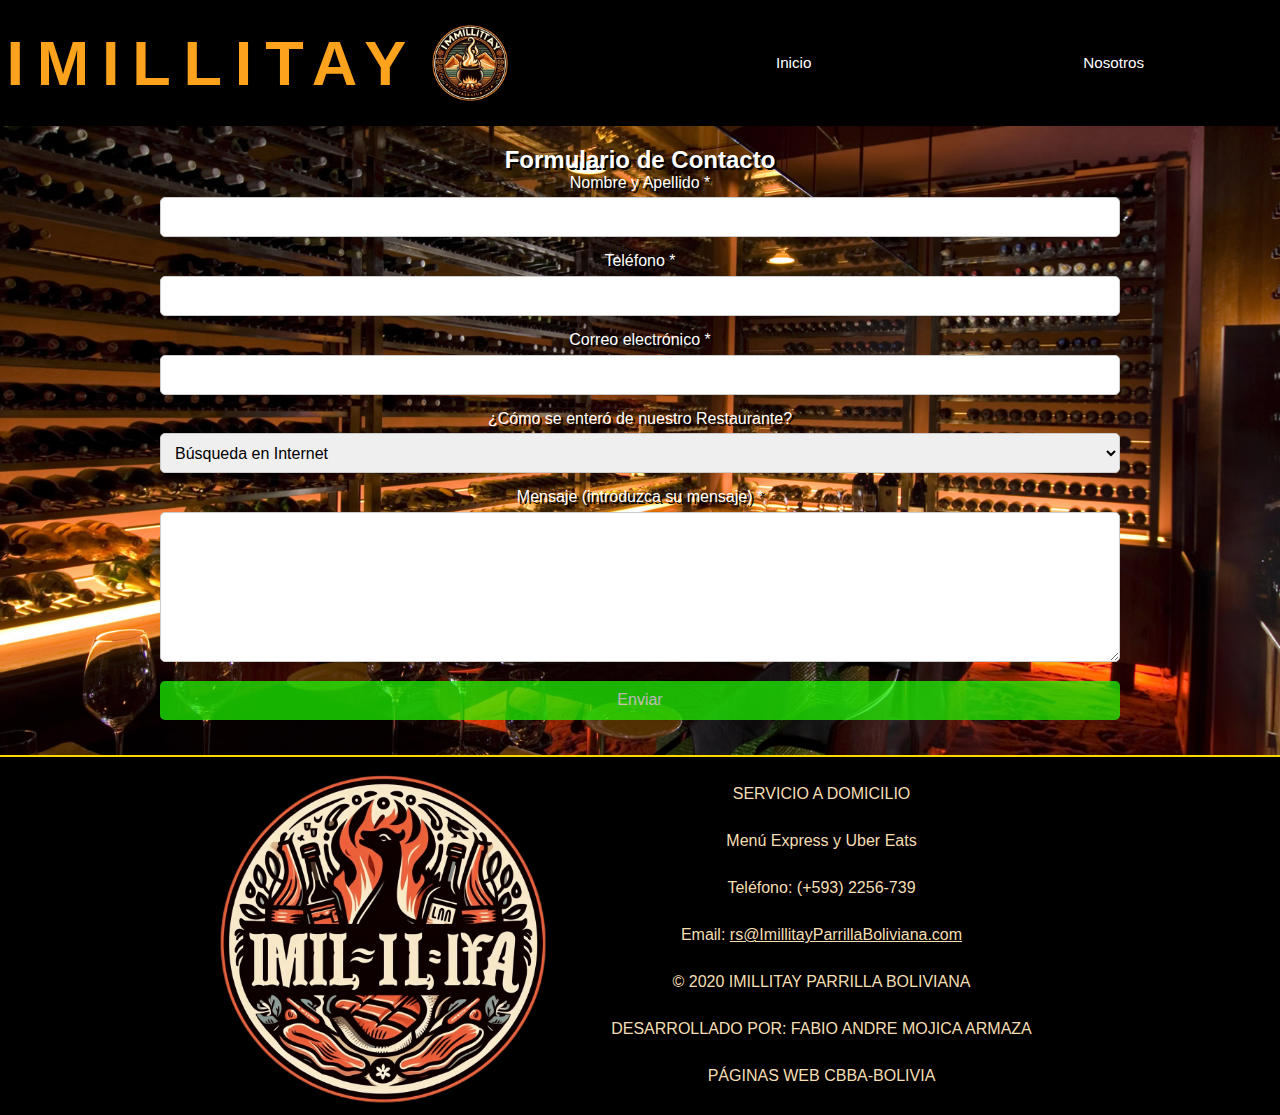
<file: SitioRestaurante/contacto/contacto.html>
<!DOCTYPE html>
<html lang="es">
<head>
    <meta charset="UTF-8">
    <meta name="viewport" content="width=device-width, initial-scale=1.0">
    <link rel="stylesheet" href="../normalize.css">
    <link rel="stylesheet" href="estiloContacto.css">
    <title>Contacto Imillitay</title>
</head>
<body>
    <header class="cabezera flex-box">
        <div class="cabezera__containerH1-IMG flex-item flex-box">
            <h1 class="flex-item flex-box">IMILLITAY</h1>
            <img src="../img/logoImillitay (1).png" alt="logo Imillitay" class="cabezera__IMGlogo flex-item">
        </div>
        <nav class="navegador flex-item">
            <ul class="nav__ul flex-box">
                <li class="nav__menu-item flex-item"><a href="../index.html" class="cabezera__navegador-link">Inicio</a></li>
                <!-- <li class="nav__menu-item flex-item"><a href="" class="cabezera__navegador-link">Carta</a></li> -->
                <li class="nav__menu-item flex-item"><a href="../Nosotros/nosotros.html"class="cabezera__navegador-link">Nosotros</a></li>
                <!-- <li class="nav__menu-item flex-item"><a href="" class="cabezera__navegador-link">Contacto</a></li> -->
            </ul>
    </header>
    <main>
        <section class="bienvenidaContainer flex-box">
            <div class="container">
                <h2>Formulario de Contacto</h2>
                <form>
                    <label for="nombre_apellido">Nombre y Apellido *</label>
                    <input type="text" id="nombre_apellido" name="nombre_apellido" required>
                    
                    <label for="telefono">Teléfono *</label>
                    <input type="tel" id="telefono" name="telefono" required>
                    
                    <label for="correo">Correo electrónico *</label>
                    <input type="email" id="correo" name="correo" required>
                    
                    <label for="como_se_entero">¿Cómo se enteró de nuestro Restaurante?</label>
                    <select id="como_se_entero" name="como_se_entero">
                        <option value="busqueda">Búsqueda en Internet</option>
                        <option value="redes_sociales">Redes Sociales</option>
                        <option value="referidos">Referidos</option>
                        <option value="otros">Otros</option>
                    </select>
                    
                    <label for="mensaje">Mensaje (introduzca su mensaje) *</label>
                    <textarea id="mensaje" name="mensaje" required></textarea>
                    
                    <input type="submit" class="btn" value="Enviar">
                </form>
            </div>
        </section>
    </main>
    <footer class="pie">
        <div class="pie__FinContainer flex-box">
            <div class="flex-item imgCONT flex-box">
                <img src="../img/pieLogo.png" alt="">
            </div>
            <div class="flex-item PCONT flex-box">
                <p class="flex-item">SERVICIO A DOMICILIO</p>
                <p class="flex-item">Menú Express y Uber Eats</p>
                <p class="flex-item">Teléfono: (+593) 2256-739</p>
                <p class="flex-item">Email: <a href="mailto:rs@ImillitayParrillaBoliviana.com">rs@ImillitayParrillaBoliviana.com</a></p>
                <p class="flex-item">&copy; 2020 IMILLITAY PARRILLA BOLIVIANA</p>
                <p class="flex-item">DESARROLLADO POR: FABIO ANDRE MOJICA ARMAZA</p>
                <p class="flex-item">PÁGINAS WEB CBBA-BOLIVIA</p>
            </div>
        </div>
    </footer>
</body>
</html>
</file>
<file: SitioRestaurante/contacto/estiloContacto.css>
:root{
    --colorLetra: rgb(252, 162, 28);
    --colorElems: rgb( 0, 0, 0);
    --colorTexto: rgb(255, 255, 255);

    --colorH3Presenaciones: rgb(192, 53, 29);
    --colorFondoPresentaciones: rgb(255, 255,255);
    --colorFondoPresentaciones1: #008170;
    --colorFondoPresentaciones2: #000000;

    --colorSecciones: rgb(255, 255,255);

    --colorSUBTITULOS: rgb(187, 70, 70);
}

.fixed-position{
    position: fixed;
}

.relative-position{
    position: relative;
}

.absolute-position{
    position: absolute;
}

.flex-box{
    display: flex;
}

.box-border{
    border: 2px solid #FFD700;
}



.cabezera{
    width: 100%;
    padding-top: 2vh;
    padding-bottom: 2vh;
    background-color: var(--colorElems);
    flex-wrap: wrap;
    align-content: space-between;
    align-items: center;
    top:0;
    z-index: 1000;
}


.cabezera > .flex-item{
    flex: 1;
    height: 100%;
}

.cabezera__containerH1-IMG{
    align-items: center;
}

/* FLEX ITEMS DE CABEZERA__CONTAINERH1-IMG--------*/
.cabezera__containerH1-IMG h1{
    margin: 0;
    font-size: 7vh;
    color: var(--colorLetra);
    letter-spacing: 1vw;
    padding: 1%;
}

.cabezera__containerH1-IMG img{
    max-width: 10vh;
    min-width: 10vh;
}
/*------------------------------------------------*/
/*FLEX-ITEMS DE NAVEGADOR ++++++++++++++++++++++++++++++*/
.nav__ul{
    justify-content: space-around;
    list-style: none;
    height: 100%;
    align-items: center;
}

.nav__menu-item{
    margin-left: 20px;
    margin-right: 20px;
}

.cabezera__navegador-link{
    text-decoration: none;
    font-size: 95%;
    color: #FFFFFF;
}
/*+++++++++++++++++++++++++++++++++++++++++++++++++++++++*/

/* M A I N mmmmmmmmmmmmmmmmmmmmmmmmmmmmmmmmmmmmmmmmmmmmmmm*/
.flex-box{
    display: flex;
}

.bienvenidaContainer{
    background-image: url(../img/FONDOS/fondoFinal.jpg);
    background-size: cover;
    background-attachment: fixed;
    background-position: center;

    width: 100%;
    height: fit-content;
    justify-content: center;
    align-items: center;
}

body {
    font-family: Arial, sans-serif;
}

h2, label{
    color: #FFFFFF;
    text-shadow: 2px 2px black;
    text-align: center;
}

.container {
    width: 1000px;
    margin: 0 auto;
    padding: 20px;
    /* background-color: #20ff02; */
}

label {
    display: block;
    margin-bottom: 5px;
}

input, select, textarea {
    width: 100%;
    padding: 10px;
    margin-bottom: 15px;
    border: 1px solid #ccc;
    border-radius: 5px;
}

select {
    height: 40px;
}

textarea {
    height: 150px;
}

.btn {
    background-color: #20ff02;
    opacity: 0.7;
    color: white;
    padding: 10px 20px;
    border: none;
    border-radius: 5px;
    cursor: pointer;
}

.btn:hover {
    background-color: #106b04;
}
/*mmmmmmmmmmmmmmmmmmmmmmmmmmmmmmmmmmmmmmmmmmmmmmmmmmmmmmmm*/









/*Footer fffffffffffffffffffffffffffffffffffffffffffffffffff*/
.pie{
    border-top: 2px solid #FFD700;;
    width: 100%;
    height: 40vh;
    background-color: #000000;
    color: #000000;
}

.pie__FinContainer{
    width: 100%;
    height: 100%;
    justify-content: center;
}

.IMGCONT{
    width: 70%;
    height: 100%;
    align-items: center;
    justify-content: center;
}

.PCONT{
    width: 40%;
    height: 100%;
    margin-left: 5px;
    flex-direction: column;
    justify-content: space-evenly;
}

.PCONT p, a{
    color: wheat;
    font-size: 1rem;
    text-align: center;
}
/*fffffffffffffffffffffffffffffffffffffffffffffffffffffffffffffffffffffff*/

@media screen and (max-width: 1240px){
    .pie{
        width: 100%;
        height: 50vh;
    }

    .PCONT {
        margin: 0;
        width: 100vw;
    }

    .pie__FinContainer{
        flex-direction: column;
        align-items: center;
    }

    .imgCONT{
        height: 30%;
        justify-content: center;
    }
}


@media screen and (max-width: 920px){
    .PCONT p, a{
        font-size: 16px;
    }

    .cabezera__containerH1-IMG{
        justify-content: center;
    }
}

@media screen and (max-width: 600px) {
    .PCONT p, a{
        font-size: 16px;
    }

    .cabezera__containerH1-IMG h1{
        font-size: 40px;
    }

    .cabezera__containerH1-IMG{
        height: 30vh;
    }
}

@media screen and (max-width: 760px){
    .PCONT p, a{
        font-size: 16px;
    }
}

@media screen and (max-width: 330px){
    h1{
        font-size: 5px;
    }

    h2{
        font-size: 5px;   
    }

    p{
        font-size: 5px;
    }
}

@media screen and (max-width: 300px) {
    .PCONT p, a{
        font-size: 16px;
    }

    .cabezera__containerH1-IMG h1{
        font-size: 32px; 
    }

    .nav__ul li{
        margin: 0 5px;
    }
}
</file>
